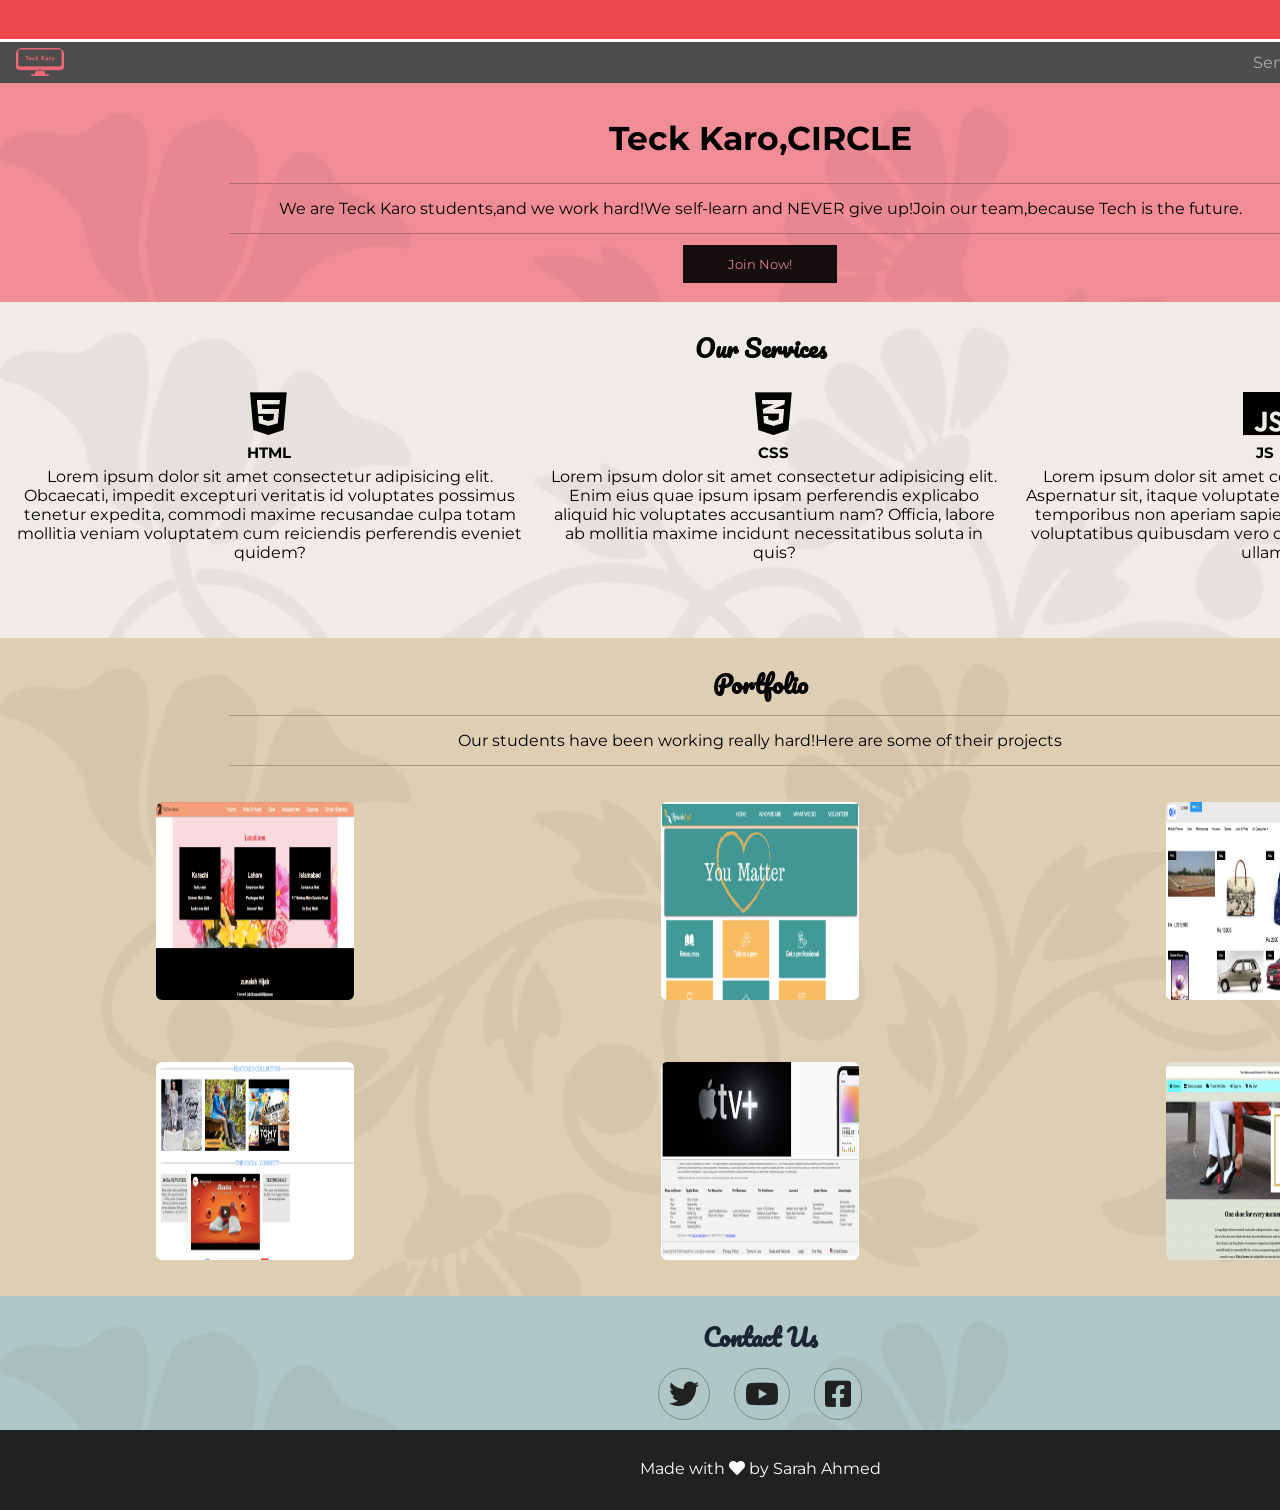
<file: index.html>
<html>

<head>
    <meta name="viewport" content="width=device-width, initial-scale=1.0, minimum-scale=1.0">
    <title>mockup 14 may</title>
    <link rel="stylesheet" href="https://use.fontawesome.com/releases/v5.8.2/css/all.css"
        integrity="sha384-oS3vJWv+0UjzBfQzYUhtDYW+Pj2yciDJxpsK1OYPAYjqT085Qq/1cq5FLXAZQ7Ay" crossorigin="anonymous">
    <link href="https://fonts.googleapis.com/css?family=Montserrat:400,500,600,700,800,900&display=swap"
        rel="stylesheet">
    <link href="https://fonts.googleapis.com/css?family=Pacifico&display=swap" rel="stylesheet">
    <link rel="stylesheet" href="style.css">

</head>

<body>
    <main>
        <marquee>Special offer,just for Pakistani citizens!get <mark>50% discount</mark> on teck karo course.</marquee>
        <header>
            <div class="imglogo">
                <img src="images/logo.png" alt="logo" height="30" width="50">
            </div>
            <nav>
                <ul>
                    <li>Services</li>
                    <li>Portfolio</li>
                    <li>Contact</li>
                </ul>
            </nav>
        </header>
        <section id="circle">
            <h1>Teck Karo,CIRCLE</h1>
            <p>We are Teck Karo students,and we work hard!We self-learn and NEVER give up!Join our team,because Tech is
                the future.</p>
            <button class="join now">Join Now!</button>
        </section>
        <sectiion id="services">
            <h2>Our Services</h2>

            <div class="language">
                <figure>
                    <i class="fab fa-html5"></i>

                    <figcaption>
                        <h3><strong>HTML</strong></h3>
                        <p>Lorem ipsum dolor sit amet consectetur adipisicing elit. Obcaecati, impedit excepturi
                            veritatis
                            id voluptates possimus tenetur expedita, commodi maxime recusandae culpa totam mollitia
                            veniam
                            voluptatem cum reiciendis perferendis eveniet quidem?</p>
                    </figcaption>
                </figure>
                <figure>
                    <i class="fab fa-css3-alt"></i>

                    <figcaption>
                        <h3><strong>CSS</strong></h3>
                        <p>Lorem ipsum dolor sit amet consectetur adipisicing elit. Enim eius quae ipsum ipsam
                            perferendis
                            explicabo aliquid hic voluptates accusantium nam? Officia, labore ab mollitia maxime
                            incidunt
                            necessitatibus soluta in quis?</p>

                    </figcaption>
                </figure>
                <figure>
                    <i class="fab fa-js"></i>

                    <figcaption>

                        <h3><strong>JS</strong></h3>
                        <p>Lorem ipsum dolor sit amet consectetur adipisicing elit. Aspernatur sit, itaque voluptates
                            earum
                            maiores laboriosam temporibus non aperiam sapiente quidem suscipit soluta voluptatibus
                            quibusdam
                            vero quasi ullam? Quam, maxime ullam!</p>
                    </figcaption>
                </figure>
            </div>
        </sectiion>
        <section id="portfolio">
            <h2>Portfolio</h2>
            <p>Our students have been working really hard!Here are some of their projects</p>
            <div id="portfolioimages">
                <figure class="ptimages">
                    <img src="images/projects/p-1.png" alt="flowers" height="200" width="200">


                    <figcaption class="content">
                        
                            <h3>Location</h3>
                        
                        <div class="icon">

                 <button class="eye"><i class="far fa-eye"></i></button>
                 <button class="thumb"><i class="far fa-thumbs-up"></i></button>
                  <button class="heart"><i class="far fa-heart"></i></button>
                        </div>
                    </figcaption>
                </figure>

                <figure class="ptimages">
                    <img src="images/projects/p-2.png" alt="heart" height="200" width="200">

                    <figcaption class="content">
                        
                            <h3>Reach Out</h3>
                        
                        <div class="icon">

                            <button class="eye"><i class="far fa-eye"></i></button>
                            <button class="thumb"><i class="far fa-thumbs-up"></i></button>
                             <button class="heart"><i class="far fa-heart"></i></button>

                        </div>
                    </figcaption>
                </figure>

                <figure class="ptimages">
                    <img src="images/projects/p-3.png" alt="bags" height="200" width="200">

                    <figcaption class="content">
                        
                            <h3>OLX</h3>
                        
                        <div class="icon">
                            <button class="eye"><i class="far fa-eye"></i></button>
                            <button class="thumb"><i class="far fa-thumbs-up"></i></button>
                             <button class="heart"><i class="far fa-heart"></i></button>
                        </div>
                    </figcaption>
                </figure>


                <figure class="ptimages">
                    <img src="images/projects/p-4.png" alt="shoes" height="200" width="200">

                    <figcaption class="content">
                        
                            <h3>Bata</h3>
                        
                        <div class="icon">

                            <button class="eye"><i class="far fa-eye"></i></button>
                 <button class="thumb"><i class="far fa-thumbs-up"></i></button>
                  <button class="heart"><i class="far fa-heart"></i></button>

                        </div>
                    </figcaption>
                </figure>

                <figure class="ptimages">

                    <img src="images/projects/p-5.png" alt="tv" height="200" width="200">
                    <figcaption class="content">
                        

                            <h3>TV</h3>
                        
                        <div class="icon">

                            <button class="eye"><i class="far fa-eye"></i></button>
                 <button class="thumb"><i class="far fa-thumbs-up"></i></button>
                  <button class="heart"><i class="far fa-heart"></i></button>

                        </div>
                    </figcaption>
                </figure>


                <figure class="ptimages">
                    <img src="images/projects/p-6.png" alt="shoe2" height="200" width="200">

                    <figcaption class="content">
                        
                            <h3>SHOP</h3>
                    
                        <div class="icon">

                            <button class="eye"><i class="far fa-eye"></i></button>
                 <button class="thumb"><i class="far fa-thumbs-up"></i></button>
                  <button class="heart"><i class="far fa-heart"></i></button>

                        </div>
                    </figcaption>
                </figure>

            </div>
        </section>



        <section id="contact">
            <h2>Contact Us</h2>
            
            <button class="twit"><i class="fab fa-twitter"></i></button>
            <button class="play"><i class="fab fa-youtube"></i></button>
            <button class="facebook"><i class="fab fa-facebook-square"></i></button>
               
        </section>
        <footer>
            <p>Made with <i class="fas fa-heart"></i> by Sarah Ahmed </p>


        </footer>
    </main>


</body>

</html>
</file>
<file: style.css>
*{
    box-sizing: border-box;
    margin: 0px;
    padding: 0px;
    font-family: 'Montserrat', sans-serif;
}
body{
    display: flex;
    flex-direction: row;
    margin: 0px;
}
marquee{
    background-color: #ed484c;
    padding: 10px;

}


header{
    background-color: #4c4c4c;
   
    display: flex;
    color: #aeaeae;
    justify-content: space-between;
    margin-top: 3px;

}
nav ul{
    display: flex;
    flex-direction: row;
    
}

   
nav li{
    list-style-type: none;
    padding: 11px;
    margin-top: 0px;
    margin-right: 5px;
   
}

header > div{
        display: flex;
        margin-left: 15px;
        margin-top: 5px;
}             

#circle{
    background-image: url(images/floral.png);
    background-color: #f18d97;
    background-size: cover;
    text-align: center;
}
   
#circle > h1{
   font-size: 33px;
    margin-top: 0px;
    padding-top: 35px;
    padding-bottom: 25px;
}
#circle > p{
    border-bottom: 1px solid #b0676e;
    border-top: 1px solid #b0676e;
    padding: 15px;
    margin-left: 229px;
    margin-right: 229px;
}
#circle > button{
    background-color: #160d0e;
    color: #dc818c;
    border: none;
    padding: 11px 45px;
    margin-bottom: 19px;
    margin-top: 11px;
}


#services{
    background-image: url(images/floral.png);
    height: 21em;
    background-size: cover;
    background-color: #efece7;
    display: flex;
    flex-direction: column;
} 
   
#services > h2{
    display: flex;
    flex-direction: column;
    align-items: center;
     margin-top: 0px;
    padding-top: 25px;
    padding-bottom: 10px;
    font-family: 'Pacifico', cursive;

    
} 
.language{
    display: flex;
    flex-direction: row;
     justify-content: center; 
}
.fa-html5,.fa-css3-alt,.fa-js{
    font-size: 49px;
    display: flex;
    justify-content: center;
     margin-top: 10px;
    
 }   
 figcaption > h3{
    font-size: 15px;
    text-align: center;
    margin: 5px;
 }
 figcaption > p{
     text-align: center;
     padding-right: 3px;
     padding-left: 5px;
 }
 #portfolio{
    
    background-image: url(images/floral.png);
    background-color: #ddceb4;
    background-size: cover;
    text-align: center;
 }
  
   
 #portfolio > h2{
     display: block;
     text-align: center;
     margin-top: 0px;
    padding-top: 25px;
    padding-bottom: 10px;
    font-family: 'Pacifico', cursive;
}
#portfolio > p{
    text-align: center;
    border-bottom: 1px solid #a59a87;
    border-top: 1px solid #a59a87; 
    padding: 15px;
    margin-left: 229px;
    margin-right: 229px;
}
#portfolioimages{
    /* display: flex;
   flex-direction: column; 
   align-content: center;
   border: 1px solid black;  */
   display: grid;
    grid-gap: 10px 15px;
    grid-template-columns: auto auto auto;
    padding: 10px; 
  
} 
    

.img{
    background-position: center;
    background-size: cover; 
    margin: 0px;
    
}
    
img{
     border: 1px solid transparent;
     border-radius: 7px;
 }   

.ptimages{
    display: flex;
    flex-direction: column;
    
    margin: 25px 145px;
    position: relative;
}
/* div > .bata{
    display: block;
   
}    */
   

.content{
    display: none;
    justify-content: center;
    align-items: center;
    border: 1px solid black;
    border-radius: 7px;
    background-color: rgba(0,0,0,0.9);
    color: white;
    height: 200px;
    width: 200px;
    position: absolute;
    bottom: 0px;
    left: 0px;
    
    
}
.icon > .eye, .thumb, .heart{
    border:1px solid white;
    border-radius: 50%;
    padding: 10px;

}
.ptimages:hover > .content{
    display: flex;
} 
 #contact{
    background-image: url(images/floral.png);
    background-color:#afc7c6;
    background-size: cover;
   
    text-align: center;
    position: cover;
 }  
 #contact > h2{
    margin-top: 0px;
    padding-top: 20px;
    color: #192531;
    font-family: 'Pacifico', cursive;
 }
#contact > button{
     margin: 10px;
     font-size: 30px;
}

.twit, .play, .facebook{
    border-radius: 30px;
    padding: 10px;
    background-color: #afc7c6;
    border: 1px solid #7b8b8a;
    color: #212121;
}       
 
footer{
    text-align: center;
    background-color: #212121;
    color: white;
    margin-top: 0px;
    height: 5em;
    padding: 29px;
}

footer:hover .fa-heart{
    color: red;
}


 button:hover{
    background-color: #212121;
    color: #fcdea6;
}                       
#services i:hover{
    color: #ef3b4c;
}
.eye, .thumb, .heart{
    border-radius: 30px;
    padding: 10px;
    background-color: rgba(0,0,0,0.9);
    border: 1px solid white;
    color: white;
    font-size: 19px;
}       
#portfolio button:hover{
background-color: white;
color: rgba(0,0,0,0.9);
}


/* @media (min-width: 300px) {
    body{
        background-color: red;
    }
}

@media (min-width: 700px) {
    body{
        background-color: blue;
    }
} */
</file>
